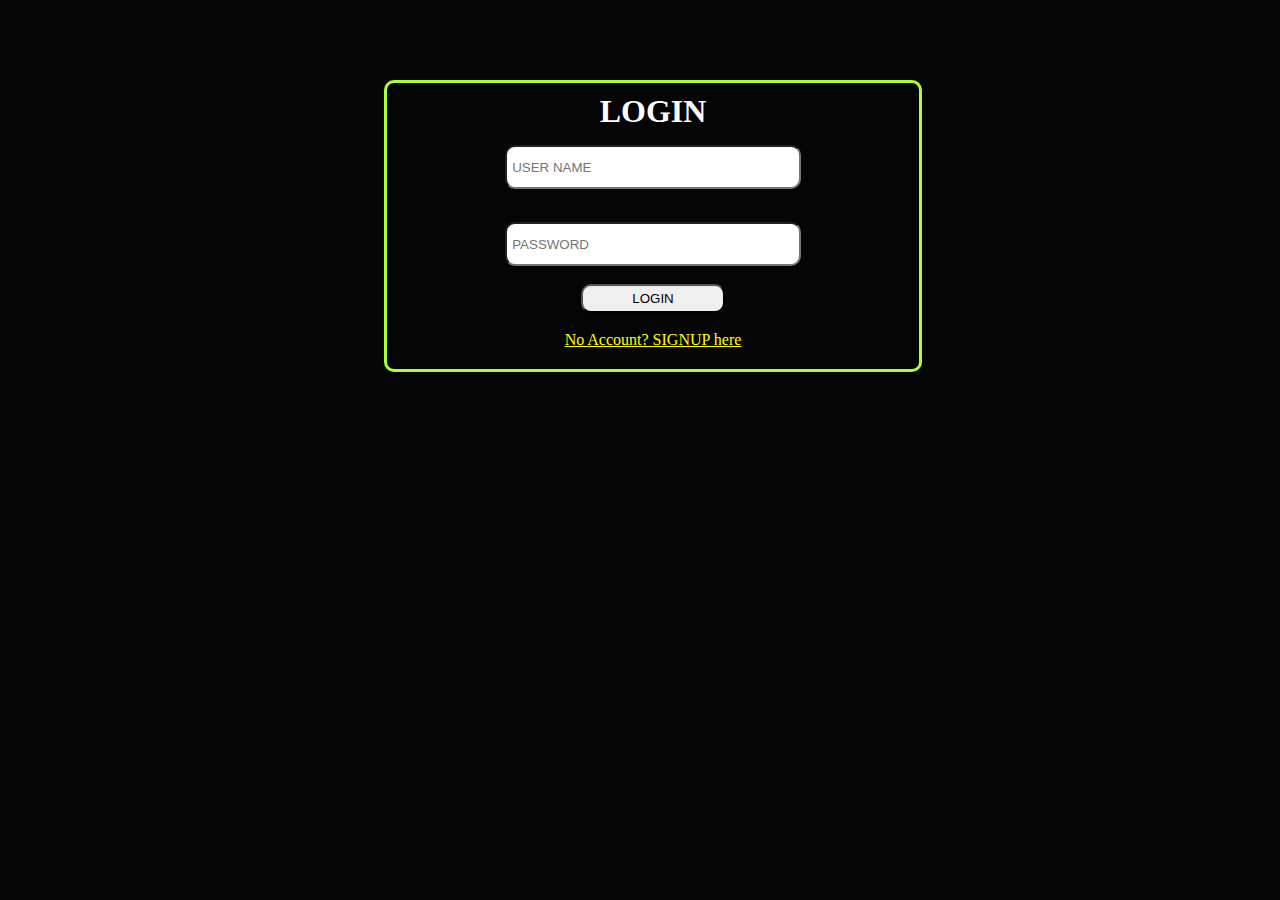
<file: index.html>
<!DOCTYPE html>
<html lang="en">
<head>
    <meta charset="UTF-8">
    <meta http-equiv="X-UA-Compatible" content="IE=edge">
    <meta name="viewport" content="width=device-width, initial-scale=1.0">
    <title>Calci World</title>
    <link rel="stylesheet" href="style.css">
</head>
<body>
    <div class="login">
        <h1>LOGIN</h1>
        <input placeholder="USER NAME" name="name"><br><br>
        <input placeholder="PASSWORD" type="password"  name="password"><br><br>
        <button onclick="window.location.href='index1.html'">LOGIN</button><br><br>
        <a href="index2.html">No Account? SIGNUP here</a>
    </div>
</body>
</html>
</file>
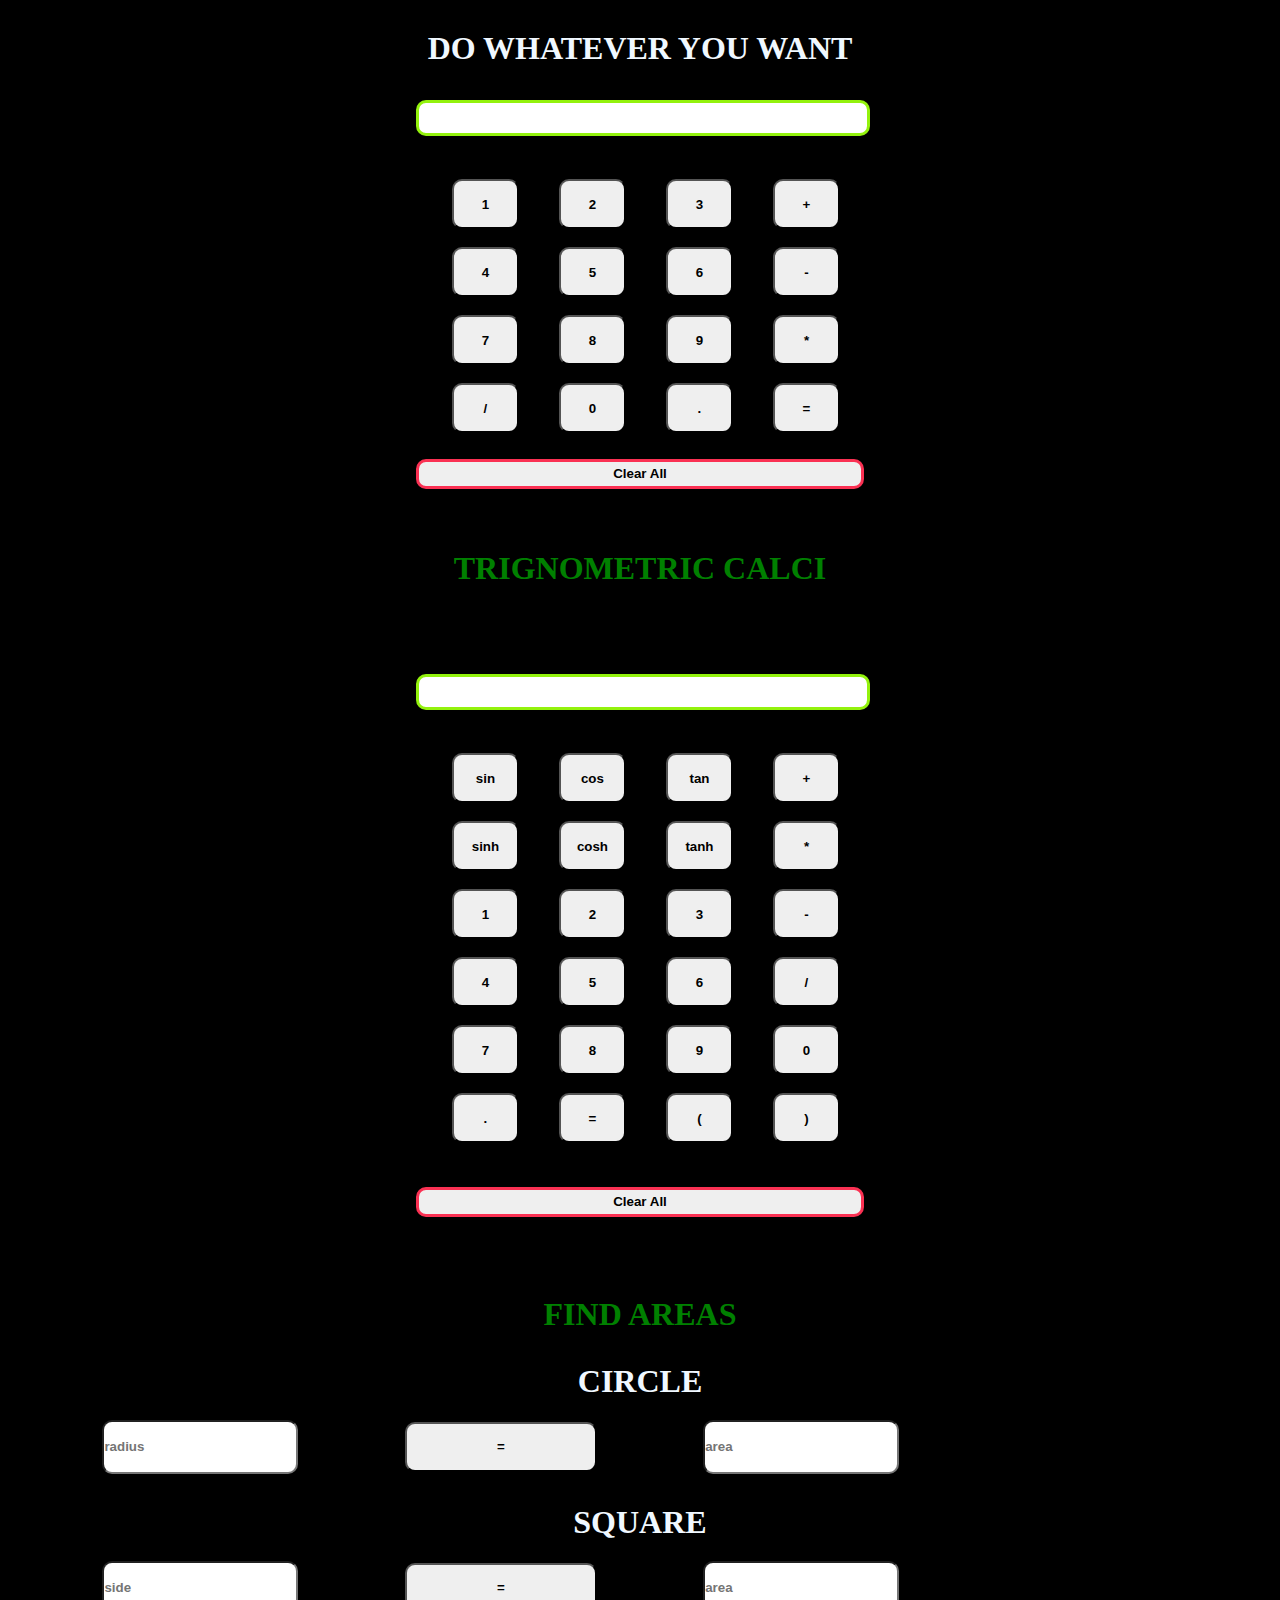
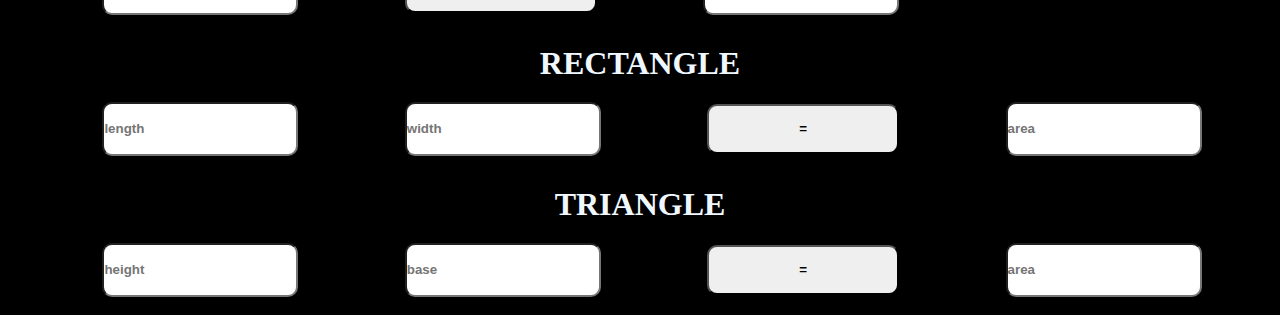
<file: index1.html>
<!DOCTYPE html>  
<html lang = "en">  
<head>  
<title> CALCI BY ME FOR ME </title>  
<link rel="stylesheet" href="style1.css">
</head>  
<body>  
<h1> DO WHATEVER YOU WANT </h1>  
<div class= "formstyle">  
<form name = "form1">  
  <input id = "calc" type ="text" name = "answer"> <br> <br>  
  <div id="input">
  <input type = "button" value = "1" onclick = "form1.answer.value += '1' ">  
  <input type = "button" value = "2" onclick = "form1.answer.value += '2' ">  
  <input type = "button" value = "3" onclick = "form1.answer.value += '3' ">  
   <input type = "button" value = "+" onclick = "form1.answer.value += '+' ">  
  <br> <br>  
    
  <input type = "button" value = "4" onclick = "form1.answer.value += '4' ">  
  <input type = "button" value = "5" onclick = "form1.answer.value += '5' ">  
  <input type = "button" value = "6" onclick = "form1.answer.value += '6' ">  
  <input type = "button" value = "-" onclick = "form1.answer.value += '-' ">  
  <br> <br>  
    
  <input type = "button" value = "7" onclick = "form1.answer.value += '7' ">  
  <input type = "button" value = "8" onclick = "form1.answer.value += '8' ">  
  <input type = "button" value = "9" onclick = "form1.answer.value += '9' ">  
  <input type = "button" value = "*" onclick = "form1.answer.value += '*' ">  
  <br> <br>  
    
    
  <input type = "button" value = "/" onclick = "form1.answer.value += '/' ">  
  <input type = "button" value = "0" onclick = "form1.answer.value += '0' ">  
  <input type = "button" value = "." onclick = "form1.answer.value += '.' ">  
  <input type = "button" value = "=" onclick = "form1.answer.value = eval(form1.answer.value) ">  
  <br> 
  </div>    
  <input type = "button" value = "Clear All" onclick = "form1.answer.value = ' ' " id= "clear" >  
  <br> 
  <br>
    
</form>  
</div>  


<div class= "formstyle2" >  
  <h1 style="color:green">TRIGNOMETRIC CALCI</h1>
  <form name = "form2">  
    <input id = "calc2" type ="text" name = "answer2"> <br> <br>   
    <input id = "calc3" type ="text" name = "answer3"> <br> <br>
    <div id="input">
    <input type = "button" value = "sin" onclick = "form2.answer2.value += 'Math.sin';form2.answer3.value += 'sin' ">  
    <input type = "button" value = "cos" onclick = "form2.answer2.value += 'Math.cos';form2.answer3.value += 'cos'  ">  
    <input type = "button" value = "tan" onclick = "form2.answer2.value += 'Math.tan';form2.answer3.value += 'tan'  ">  
     <input type = "button" value = "+" onclick = "form2.answer2.value += '+';form2.answer3.value += '+'  ">  
    <br> <br>  
      
    <input type = "button" value = "sinh" onclick = "form2.answer2.value += 'Math.sinh';form2.answer3.value += 'sinh'  ">  
    <input type = "button" value = "cosh" onclick = "form2.answer2.value += 'Math.cosh';form2.answer3.value += 'cosh'  ">  
    <input type = "button" value = "tanh" onclick = "form2.answer2.value += 'Math.tanh' ;form2.answer3.value += 'tanh' ">  
     <input type = "button" value = "*" onclick = "form2.answer2.value += '*';form2.answer3.value += '*'  ">  
    <br> <br> 

    <input type = "button" value = "1" onclick = "form2.answer2.value += '1';form2.answer3.value += '1'  ">  
    <input type = "button" value = "2" onclick = "form2.answer2.value += '2';form2.answer3.value += '2'  ">  
    <input type = "button" value = "3" onclick = "form2.answer2.value += '3';form2.answer3.value += '3'  ">  
     <input type = "button" value = "-" onclick = "form2.answer2.value += '-';form2.answer3.value += '-'  ">  
    <br> <br> 

    <input type = "button" value = "4" onclick = "form2.answer2.value += '4';form2.answer3.value += '4'  ">  
    <input type = "button" value = "5" onclick = "form2.answer2.value += '5';form2.answer3.value += '5'  ">  
    <input type = "button" value = "6" onclick = "form2.answer2.value += '6';form2.answer3.value += '6'  ">  
     <input type = "button" value = "/" onclick = "form2.answer2.value += '/';form2.answer3.value += '/'  ">  
    <br> <br>

    <input type = "button" value = "7" onclick = "form2.answer2.value += '7';form2.answer3.value += '7'  ">  
    <input type = "button" value = "8" onclick = "form2.answer2.value += '8';form2.answer3.value += '8'  ">  
    <input type = "button" value = "9" onclick = "form2.answer2.value += '9' ;form2.answer3.value += '9' ">
    <input type = "button" value = "0" onclick = "form2.answer2.value += '0' ;form2.answer3.value += '0' "> 

    <br><br>
    <input type = "button" value = "." onclick = "form2.answer2.value += '.';form2.answer3.value += '.'  ">  
    <input type = "button" value = "=" onclick = "form2.answer2.value = eval(form2.answer2.value);form2.answer3.value = eval(form2.answer2.value)  "> 
    <input type = "button" value = "(" onclick = "form2.answer2.value += '(';form2.answer3.value += '('; "> 
    <input type = "button" value = ")" onclick = "form2.answer2.value += '*Math.PI/180)';form2.answer3.value += ' Degrees )'  "> 
    <br><br>

    </div>  
   
    <input type = "button" value = "Clear All" onclick = "form2.answer2.value = ' ';form2.answer3.value = ' '" id= "clear2" >  
  </div>
    <br><br>


    <div class="areas" >
    <h1 style="color:green">FIND AREAS</h1>
    <h1>CIRCLE</h1>
    <input type = "text" name="radius" placeholder="radius"> 
    <input type = "button" value = "=" onclick = "form2.ca.value=circle(form2.radius.value)"> 
    <input type = "text" name="ca" placeholder="area"> 
    <h1>SQUARE  </h1>
    <input type = "text" name="side" placeholder="side"> 
    <input type = "button" value = "=" onclick = "form2.sa.value=square(form2.side.value)"> 
    <input type = "text" name="sa" placeholder="area">  
    <h1>RECTANGLE</h1>
    <input type = "text" name="length" placeholder="length"> 
    <input type = "text" name="width" placeholder="width"> 
    <input type = "button" value = "=" onclick = "form2.ra.value=rectangle(form2.length.value,form2.width.value)">  
    <input type = "text" name="ra" placeholder="area"> 
    <h1>TRIANGLE</h1>
    <input type = "text" name="height" placeholder="height"> 
    <input type = "text" name="base" placeholder="base"> 
    <input type = "button" value = "=" onclick = "form2.ta.value=triangle(form2.height.value,form2.base.value)">  
    <input type = "text" name="ta" placeholder="area"> 
    <br><br>
  </div>


  </form>  
  </div>
  <script src="script.js"></script>
</body>  
</html>
</file>
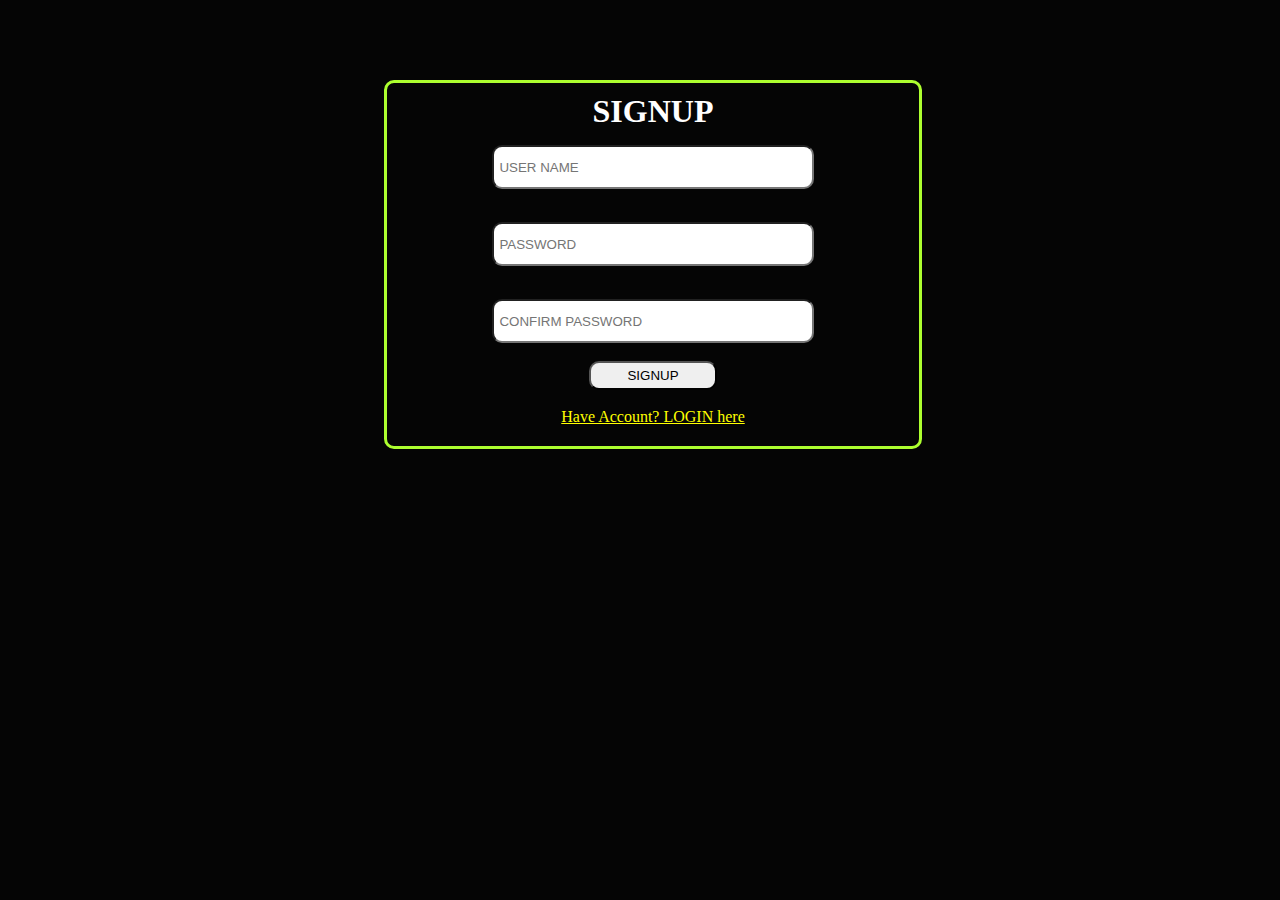
<file: index2.html>
<!DOCTYPE html>
<html lang="en">
<head>
    <meta charset="UTF-8">
    <meta http-equiv="X-UA-Compatible" content="IE=edge">
    <meta name="viewport" content="width=device-width, initial-scale=1.0">
    <title>Calci World</title>
    <link rel="stylesheet" href="style2.css">
</head>
<body>
    <div class="SIGNUP">
        <h1>SIGNUP</h1>
        <input placeholder="USER NAME" name="name"><br><br>
        <input placeholder="PASSWORD" type="password"  name="password"><br><br>
        <input placeholder="CONFIRM PASSWORD" type="password"  name="password"><br><br>
        <button onclick="window.location.href='index.html'">SIGNUP</button><br><br>
        <a href="index.html">Have Account? LOGIN here</a>
    </div>
</body>
</html>
</file>
<file: style.css>
*{
    margin: 0%;
    padding: 0%;
}
body{
    background-color: rgb(5, 5, 5);
}
h1{
    color: white;
}
.login{
    border: 3px solid greenyellow;
    padding: 10px 10px 10px 10px;
    text-align: center;
    padding-bottom: 20px;
    border-radius: 10px;
}
input{
    width: 55%;
    height: 30px;
    margin-top: 15px;
    border-radius: 10px;
    padding: 5px;
}
button{
    width: 28%;
    padding: 5px;
    border-radius: 10px;
    cursor: pointer;
}
button:hover{
    background-color: antiquewhite;
    transform: translateY(2px);
}
a{
    color: yellow;
}
a:active{
    color: rgb(105, 227, 229);
}
@media (min-width:801px){
    .login{width: 40%;
    margin: 80px 30% 0px 30%;
    }
}
@media (max-width:800px){
    .login{width: 60%;
        margin: 80px 20% 0px 20%;}
}
</file>
<file: style1.css>
*{
    margin: 0%;
    padding: 0%;
}
body{
    width: 100%;
    background-color: black;
}

h1{
    text-align: center;
    color: aliceblue;
    margin-top: 30px;
    margin-bottom: 20px;
}
#calc,#calc2,#calc3{
    border: 3px solid rgb(147, 242, 13);
}
#calc2{
    visibility: hidden;
}
#clear,#clear2{
    border: 3px solid rgb(250, 49, 83);
}
input:hover{
    background-color: rgb(215, 212, 212);
}

input:active {
    box-shadow: 0 5px grey;
    transform: translateY(4px);
  }

@media (min-width:1001px){
    .formstyle,.formstyle2{
        width: 50%;
        margin-left: 25%;
        margin-right: 25%;
    }
     #calc,#calc3{
        width: 70%;
        height: 30px;
        margin: 2% 15% 2% 15%;
    }
    #calc2{
        width: 70%;
        height:30px ;
        margin: 0%;
    }

    #input{
        width: 70%;
        margin: 2% 15% 2% 15%;
    }
    input{
        margin-left: 8%;
        width: 15%;
        height: 50px;
        border-radius: 10px;
        cursor: pointer;
        font-weight: bold;
    }
    #clear,#clear2{
        width: 70%;
        height: 30px;
        margin: 2% 15% 2% 15%;
    }
}

@media (max-width:1000px){
    .formstyle,.formstyle2{
        width: 90%;
        margin-left: 5%;
        margin-right:5%;
    }
    #calc,#calc2,#calc3{
        width: 70%;
        height: 30px;
        margin: 2% 15% 2% 15%;
    }
    #input{
        width: 70%;
        margin: 2% 15% 2% 15%;
    }
    input{
        margin-left: 8%;
        width: 15%;
        height: 50px;
        border-radius: 10px;
        cursor: pointer;
        font-weight: bolder;
    }
    #clear,#clear2{
        width: 70%;
        height: 30px;
        margin: 4% 15% 2% 15%;
    }
}
</file>
<file: style2.css>
*{
    margin: 0%;
    padding: 0%;
}
body{
    background-color: rgb(5, 5, 5);
}
h1{
    color: white;
}
.SIGNUP{
    border: 3px solid greenyellow;
    padding: 10px 10px 10px 10px;
    text-align: center;
    padding-bottom: 20px;
    width: 40%;
    margin: 80px 30% 0px 30%;
    border-radius: 10px;
}
input{
    width: 60%;
    height: 30px;
    margin-top: 15px;
    border-radius: 10px;
    padding: 5px;
}
button{
    width: 25%;
    padding: 5px;
    border-radius: 10px;
    cursor: pointer;
}
button:hover{
    background-color: antiquewhite;
    transform: translateY(2px);
}
a{
    color: yellow;
}
a:active{
    color: rgb(105, 227, 229);
}
@media (min-width:801px){
    .SIGNUP{width: 40%;
    margin: 80px 30% 0px 30%;
    }
}
@media (max-width:800px){
    .SIGNUP{width: 60%;
        margin: 80px 20% 0px 20%;}
}
</file>
